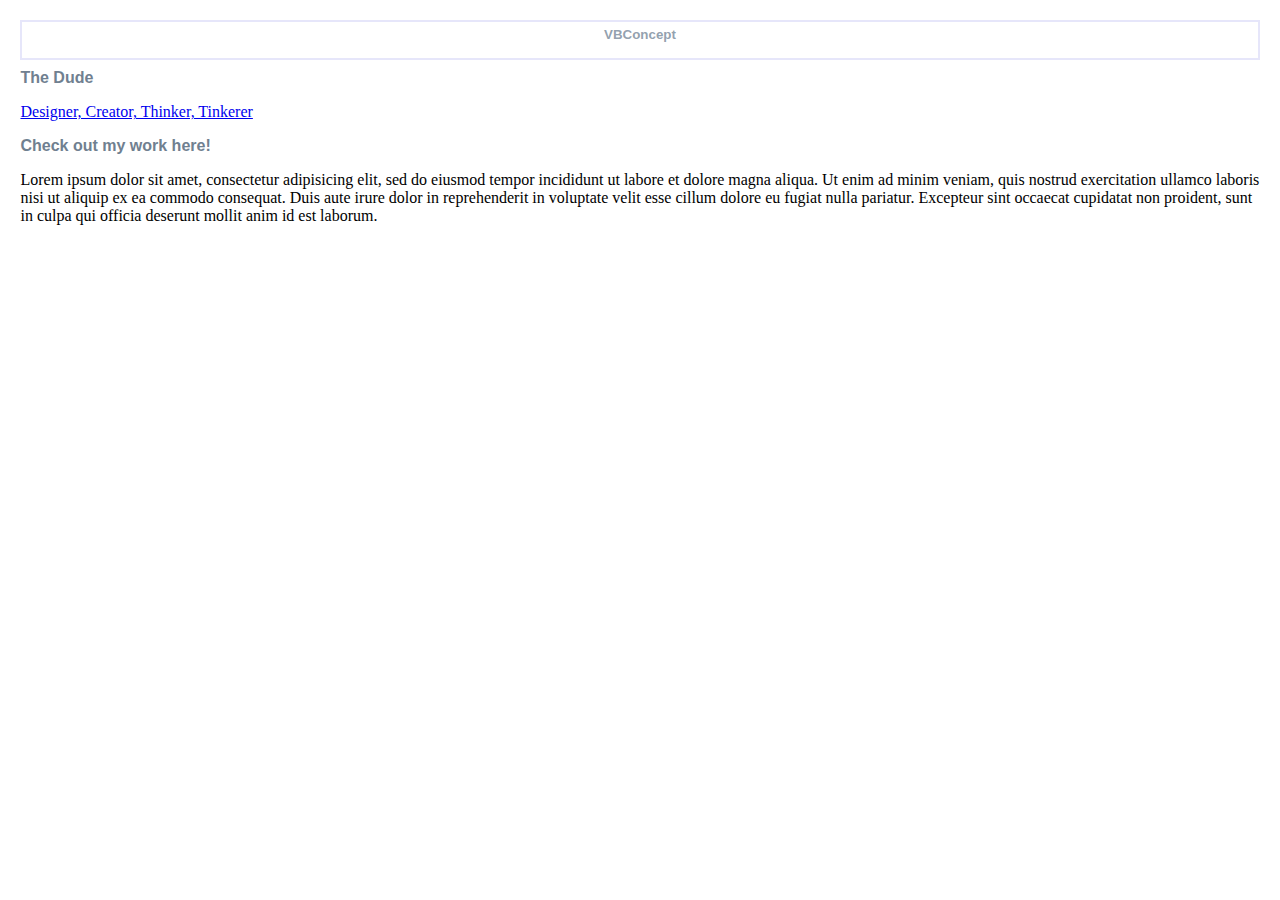
<file: CSS-layout/index.html>
<!DOCTYPE html>
<html>
<head>
	<title>Home</title>
	<link rel="stylesheet" type="text/css" href="css/styles.css">
</head>
<body>
<h1 class="special">VBConcept</h1>

<h4>The Dude</h4>
<p><a href="Profile.html" target="_blank">Designer, Creator, Thinker, Tinkerer</a></p>
<h4>Check out my work here!</h4>
<p>Lorem ipsum dolor sit amet, consectetur adipisicing elit, sed do eiusmod
tempor incididunt ut labore et dolore magna aliqua. Ut enim ad minim veniam,
quis nostrud exercitation ullamco laboris nisi ut aliquip ex ea commodo
consequat. Duis aute irure dolor in reprehenderit in voluptate velit esse
cillum dolore eu fugiat nulla pariatur. Excepteur sint occaecat cupidatat non
proident, sunt in culpa qui officia deserunt mollit anim id est laborum.</p>

</body>
</html>
</file>
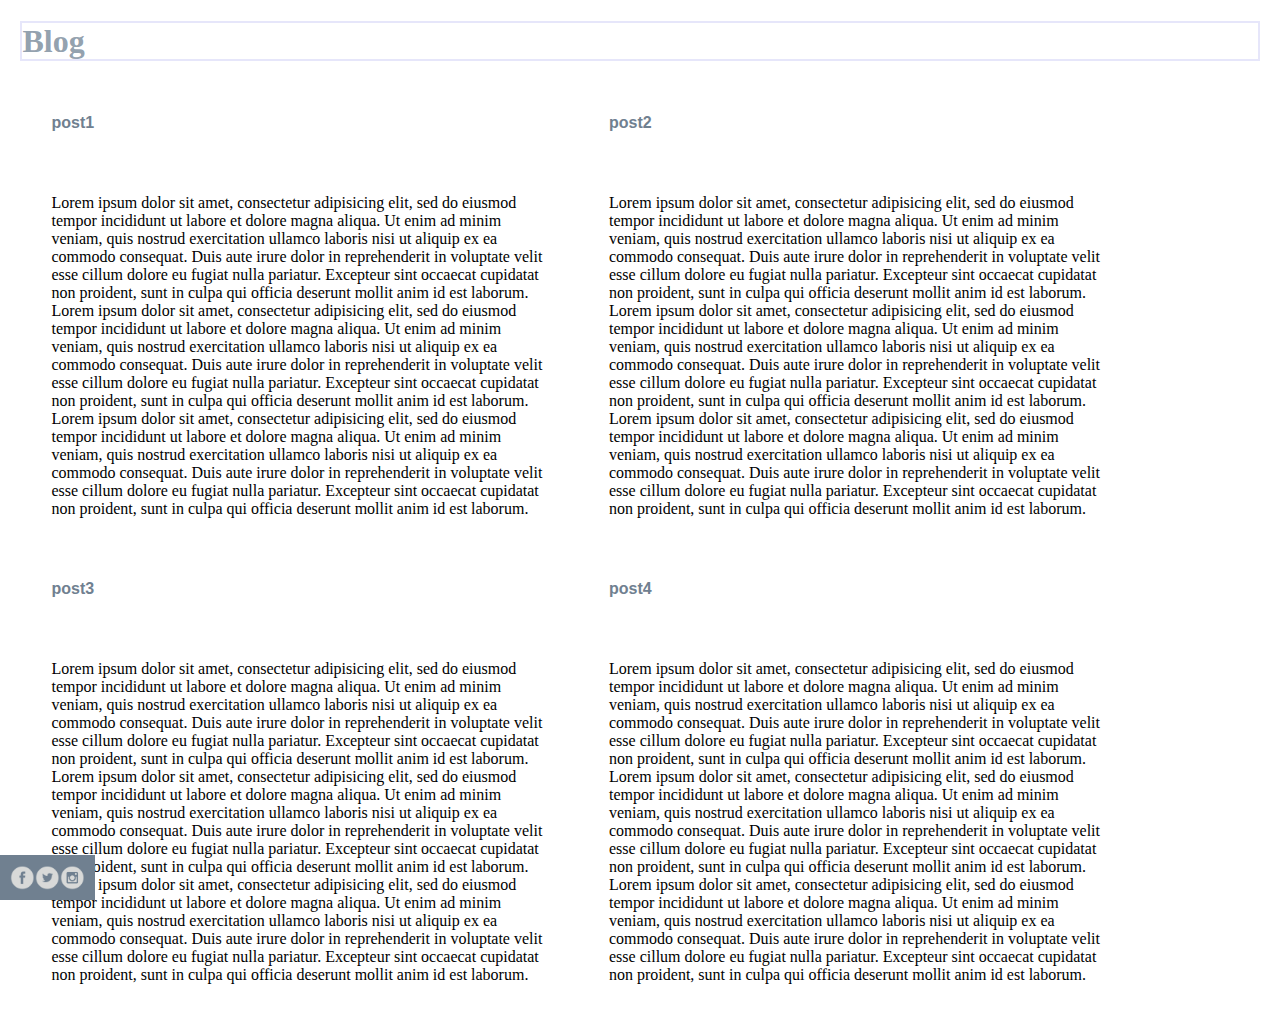
<file: CSS-layout/blog.html>
<!DOCTYPE html>
<html>
<head>
	<link rel="stylesheet" type="text/css" href="css/styles.css">
	<title>Blog</title>
</head>
<body>
<h1>Blog</h1>
<h4 class="blog">post1</h4><h4 class="blog">post2</h4>
<p class="blog">Lorem ipsum dolor sit amet, consectetur adipisicing elit, sed do eiusmod
tempor incididunt ut labore et dolore magna aliqua. Ut enim ad minim veniam,
quis nostrud exercitation ullamco laboris nisi ut aliquip ex ea commodo
consequat. Duis aute irure dolor in reprehenderit in voluptate velit esse
cillum dolore eu fugiat nulla pariatur. Excepteur sint occaecat cupidatat non
proident, sunt in culpa qui officia deserunt mollit anim id est laborum.
Lorem ipsum dolor sit amet, consectetur adipisicing elit, sed do eiusmod
tempor incididunt ut labore et dolore magna aliqua. Ut enim ad minim veniam,
quis nostrud exercitation ullamco laboris nisi ut aliquip ex ea commodo
consequat. Duis aute irure dolor in reprehenderit in voluptate velit esse
cillum dolore eu fugiat nulla pariatur. Excepteur sint occaecat cupidatat non
proident, sunt in culpa qui officia deserunt mollit anim id est laborum.
Lorem ipsum dolor sit amet, consectetur adipisicing elit, sed do eiusmod
tempor incididunt ut labore et dolore magna aliqua. Ut enim ad minim veniam,
quis nostrud exercitation ullamco laboris nisi ut aliquip ex ea commodo
consequat. Duis aute irure dolor in reprehenderit in voluptate velit esse
cillum dolore eu fugiat nulla pariatur. Excepteur sint occaecat cupidatat non
proident, sunt in culpa qui officia deserunt mollit anim id est laborum.</p>
<p class="blog">Lorem ipsum dolor sit amet, consectetur adipisicing elit, sed do eiusmod
tempor incididunt ut labore et dolore magna aliqua. Ut enim ad minim veniam,
quis nostrud exercitation ullamco laboris nisi ut aliquip ex ea commodo
consequat. Duis aute irure dolor in reprehenderit in voluptate velit esse
cillum dolore eu fugiat nulla pariatur. Excepteur sint occaecat cupidatat non
proident, sunt in culpa qui officia deserunt mollit anim id est laborum.
Lorem ipsum dolor sit amet, consectetur adipisicing elit, sed do eiusmod
tempor incididunt ut labore et dolore magna aliqua. Ut enim ad minim veniam,
quis nostrud exercitation ullamco laboris nisi ut aliquip ex ea commodo
consequat. Duis aute irure dolor in reprehenderit in voluptate velit esse
cillum dolore eu fugiat nulla pariatur. Excepteur sint occaecat cupidatat non
proident, sunt in culpa qui officia deserunt mollit anim id est laborum.
Lorem ipsum dolor sit amet, consectetur adipisicing elit, sed do eiusmod
tempor incididunt ut labore et dolore magna aliqua. Ut enim ad minim veniam,
quis nostrud exercitation ullamco laboris nisi ut aliquip ex ea commodo
consequat. Duis aute irure dolor in reprehenderit in voluptate velit esse
cillum dolore eu fugiat nulla pariatur. Excepteur sint occaecat cupidatat non
proident, sunt in culpa qui officia deserunt mollit anim id est laborum.
</p>
<h4 class="blog">post3</h4><h4 class="blog">post4</h4>
<p class="blog">Lorem ipsum dolor sit amet, consectetur adipisicing elit, sed do eiusmod
tempor incididunt ut labore et dolore magna aliqua. Ut enim ad minim veniam,
quis nostrud exercitation ullamco laboris nisi ut aliquip ex ea commodo
consequat. Duis aute irure dolor in reprehenderit in voluptate velit esse
cillum dolore eu fugiat nulla pariatur. Excepteur sint occaecat cupidatat non
proident, sunt in culpa qui officia deserunt mollit anim id est laborum.
Lorem ipsum dolor sit amet, consectetur adipisicing elit, sed do eiusmod
tempor incididunt ut labore et dolore magna aliqua. Ut enim ad minim veniam,
quis nostrud exercitation ullamco laboris nisi ut aliquip ex ea commodo
consequat. Duis aute irure dolor in reprehenderit in voluptate velit esse
cillum dolore eu fugiat nulla pariatur. Excepteur sint occaecat cupidatat non
proident, sunt in culpa qui officia deserunt mollit anim id est laborum.
Lorem ipsum dolor sit amet, consectetur adipisicing elit, sed do eiusmod
tempor incididunt ut labore et dolore magna aliqua. Ut enim ad minim veniam,
quis nostrud exercitation ullamco laboris nisi ut aliquip ex ea commodo
consequat. Duis aute irure dolor in reprehenderit in voluptate velit esse
cillum dolore eu fugiat nulla pariatur. Excepteur sint occaecat cupidatat non
proident, sunt in culpa qui officia deserunt mollit anim id est laborum.
</p>
<p class="blog">Lorem ipsum dolor sit amet, consectetur adipisicing elit, sed do eiusmod
tempor incididunt ut labore et dolore magna aliqua. Ut enim ad minim veniam,
quis nostrud exercitation ullamco laboris nisi ut aliquip ex ea commodo
consequat. Duis aute irure dolor in reprehenderit in voluptate velit esse
cillum dolore eu fugiat nulla pariatur. Excepteur sint occaecat cupidatat non
proident, sunt in culpa qui officia deserunt mollit anim id est laborum.
Lorem ipsum dolor sit amet, consectetur adipisicing elit, sed do eiusmod
tempor incididunt ut labore et dolore magna aliqua. Ut enim ad minim veniam,
quis nostrud exercitation ullamco laboris nisi ut aliquip ex ea commodo
consequat. Duis aute irure dolor in reprehenderit in voluptate velit esse
cillum dolore eu fugiat nulla pariatur. Excepteur sint occaecat cupidatat non
proident, sunt in culpa qui officia deserunt mollit anim id est laborum.
Lorem ipsum dolor sit amet, consectetur adipisicing elit, sed do eiusmod
tempor incididunt ut labore et dolore magna aliqua. Ut enim ad minim veniam,
quis nostrud exercitation ullamco laboris nisi ut aliquip ex ea commodo
consequat. Duis aute irure dolor in reprehenderit in voluptate velit esse
cillum dolore eu fugiat nulla pariatur. Excepteur sint occaecat cupidatat non
proident, sunt in culpa qui officia deserunt mollit anim id est laborum.
</p>
<div class="wrapper">
<div class="allimg">
<a href="http://www.facebook.com"><img src="img/facebook.png" class="socialfb"/></a>
<a href="http://www.twitter.com"><img src="img/twitter.png"class="socialtw"/></a> 
<a href="http://www.instagram.com"><img src="img/instagram.png"class="socialin"/></a>
</div> 
</div>
</body>
</html>
</file>
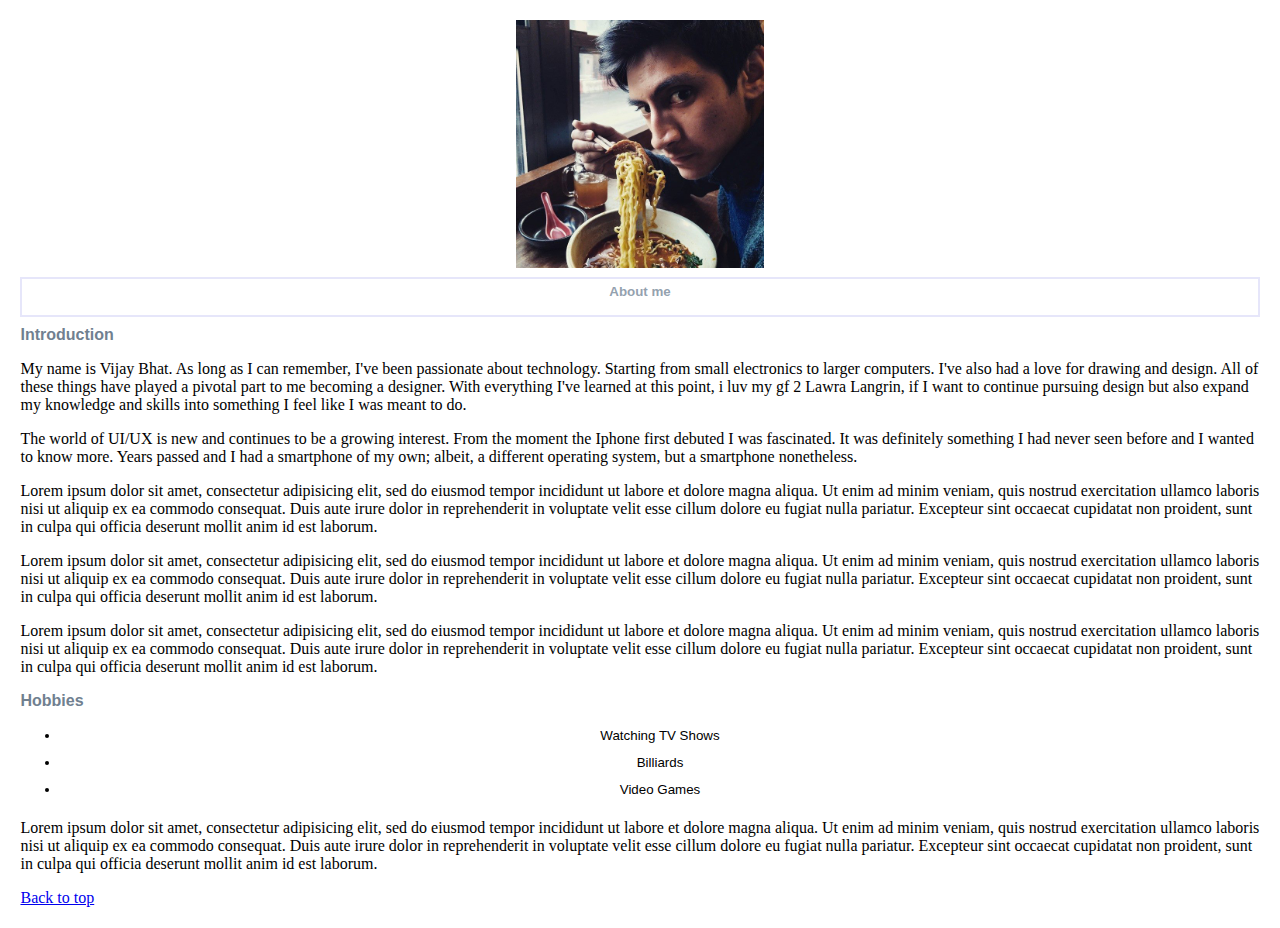
<file: CSS-layout/Profile.html>
<!DOCTYPE html>
<html>
<head>
<link rel="stylesheet" type="text/css" href="css/styles.css">
	<title>About Me</title>
</head>
<body>
<a href="https://www.facebook.com/MrVJDJ" id="top" target="_blank"><img src="img/Profile.jpg" img class= "position" img class="white"></a>

<h1 class="special">About me</h1>
<h4>Introduction</h4>
<p>My name is Vijay Bhat. As long as I can remember, I've been passionate about technology. Starting from small electronics to larger computers. I've also had a love for drawing and design. All of these things have played a pivotal part to me becoming a designer. With everything I've learned at this point, i luv my gf 2 Lawra Langrin, if I want to continue pursuing design but also expand my knowledge and skills into something I feel like I was meant to do.</p>
<p>The world of UI/UX is new and continues to be a growing interest. From the moment the Iphone first debuted I was fascinated. It was definitely something I had never seen before and I wanted to know more. Years passed and I had a smartphone of my own; albeit, a different operating system, but a smartphone nonetheless.</p> 
<p>Lorem ipsum dolor sit amet, consectetur adipisicing elit, sed do eiusmod
tempor incididunt ut labore et dolore magna aliqua. Ut enim ad minim veniam,
quis nostrud exercitation ullamco laboris nisi ut aliquip ex ea commodo
consequat. Duis aute irure dolor in reprehenderit in voluptate velit esse
cillum dolore eu fugiat nulla pariatur. Excepteur sint occaecat cupidatat non
proident, sunt in culpa qui officia deserunt mollit anim id est laborum.</p>
<p>Lorem ipsum dolor sit amet, consectetur adipisicing elit, sed do eiusmod
tempor incididunt ut labore et dolore magna aliqua. Ut enim ad minim veniam,
quis nostrud exercitation ullamco laboris nisi ut aliquip ex ea commodo
consequat. Duis aute irure dolor in reprehenderit in voluptate velit esse
cillum dolore eu fugiat nulla pariatur. Excepteur sint occaecat cupidatat non
proident, sunt in culpa qui officia deserunt mollit anim id est laborum.</p>
<p>Lorem ipsum dolor sit amet, consectetur adipisicing elit, sed do eiusmod
tempor incididunt ut labore et dolore magna aliqua. Ut enim ad minim veniam,
quis nostrud exercitation ullamco laboris nisi ut aliquip ex ea commodo
consequat. Duis aute irure dolor in reprehenderit in voluptate velit esse
cillum dolore eu fugiat nulla pariatur. Excepteur sint occaecat cupidatat non
proident, sunt in culpa qui officia deserunt mollit anim id est laborum.</p>
<h4>Hobbies</h4>
<ul class="special">
	<li>Watching TV Shows</li>
	<li>Billiards</li>
	<li>Video Games</li>
</ul>
<p>Lorem ipsum dolor sit amet, consectetur adipisicing elit, sed do eiusmod
tempor incididunt ut labore et dolore magna aliqua. Ut enim ad minim veniam,
quis nostrud exercitation ullamco laboris nisi ut aliquip ex ea commodo
consequat. Duis aute irure dolor in reprehenderit in voluptate velit esse
cillum dolore eu fugiat nulla pariatur. Excepteur sint occaecat cupidatat non
proident, sunt in culpa qui officia deserunt mollit anim id est laborum.</p>

<a href="#top">Back to top</a>

</body>
</html>
</file>
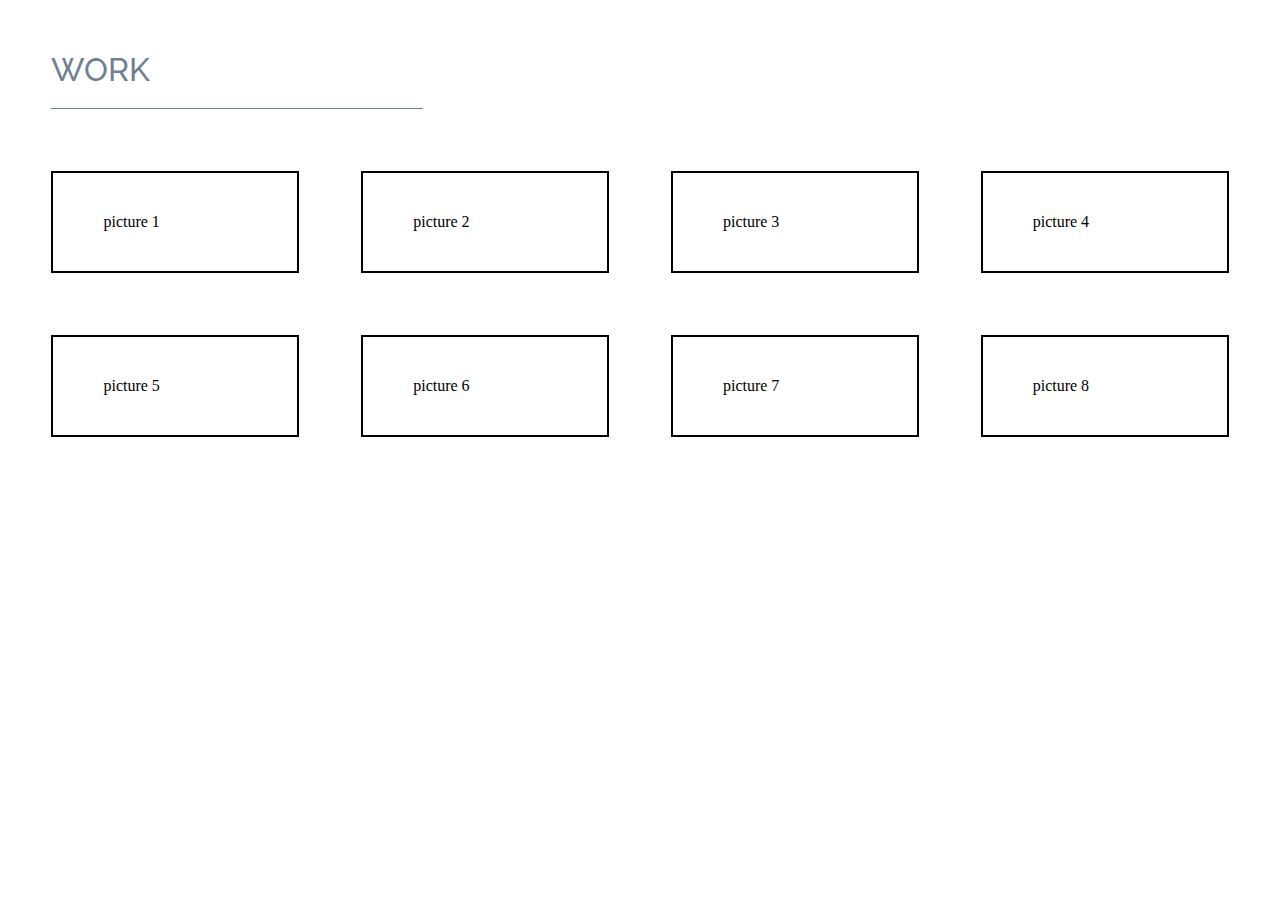
<file: CSS-layout/work.html>
<!DOCTYPE html>
<html>
<head>
	<link href='https://fonts.googleapis.com/css?family=Raleway:400,700,500' rel='stylesheet' type='text/css'>
	<link rel="stylesheet" type="text/css" href="css/styles.css">
	<title>Work</title>
</head>
<body>
<h4 class="work">Work</h4>
<div>
	<p class="work">picture 1</p>
	<p class="work">picture 2</p>
	<p class="work">picture 3</p>
	<p class="work">picture 4</p>
	<p class="work">picture 5</p>
	<p class="work">picture 6</p>
	<p class="work">picture 7</p>
	<p class="work">picture 8</p>
</div>

</body>
</html>
</file>
<file: CSS-layout/css/styles.css>
*
	{
		box-sizing:border-box;
	}
	
h1
	{
		color:rgba(119,136,153,0.8);
		/*border-color:lavender;
		border-width:px;
		border-style:solid; */
		border:2px solid lavender;
		border-width: auto;
		height: 40px ;
	}

ul
	{
		list-style-type: disc;
		color:black;
		background:url(http://www.unsigneddesign.com/coloredpaper/paper1.jpg);: 

	}
h4
	{
		color:slategrey;
		margin:0 auto;
		font-family: Raleway, sans-serif;
		
	}
body
	{
		margin:1.6%;
		font-size:16px;
		background:url(http://static1.squarespace.com/static/54257637e4b05cf30a4477d3/t/5446aac3e4b09d4e92ece132/1413917414207/background.png?format=2500w);
		background-image: cover;
	}
.special
	{
		text-align: center;
		font-size: 10pt;
		line-height: 2;
		font-family: "Century Gothic",CenturyGothic,AppleGothic,sans-serif
	}
.position
	{
		width:20%;
		height: auto;
		display: block;
		margin: 0 auto;
	}
		

p.work
	{
		border:2px solid black;
		width:20%;
		margin:2.5%;
		padding-top: 40px;
		padding-bottom: 40px;
		padding-left: 50px;
		padding-right: 50px;
		float:left;
		overflow: hidden:;
	}
h4.work
	{
		margin: 2.5%;
		font-size: 2em;
		font-weight: 500;
		padding-top: 20px;
		padding-bottom: 20px;
		border-top:none;
		border-left: none;
		border-right:none;
		text-transform: uppercase;
		border-bottom: 1px solid slategrey;
		width:30%;
	}

.blog /*header with paragraph*/
	{
		width:40%;
		margin:2.5%;
		float:left;
	}

.allimg
	{
		
		background-color:slategrey;
		width:95px;
		height:45px;
		position:fixed;
		left:0;
		bottom:0;
		
	}
img.socialfb
	{
		width:25px;
		position:fixed;
		bottom:10px;
		left:10px;
	}
img.socialtw
	{
		width:25px;
		position:fixed;
		bottom:10px;
		left:35px;
	}
img.socialin
	{
		width:25px;
		position:fixed;
		bottom:10px;
		left:60px;
	}
</file>
